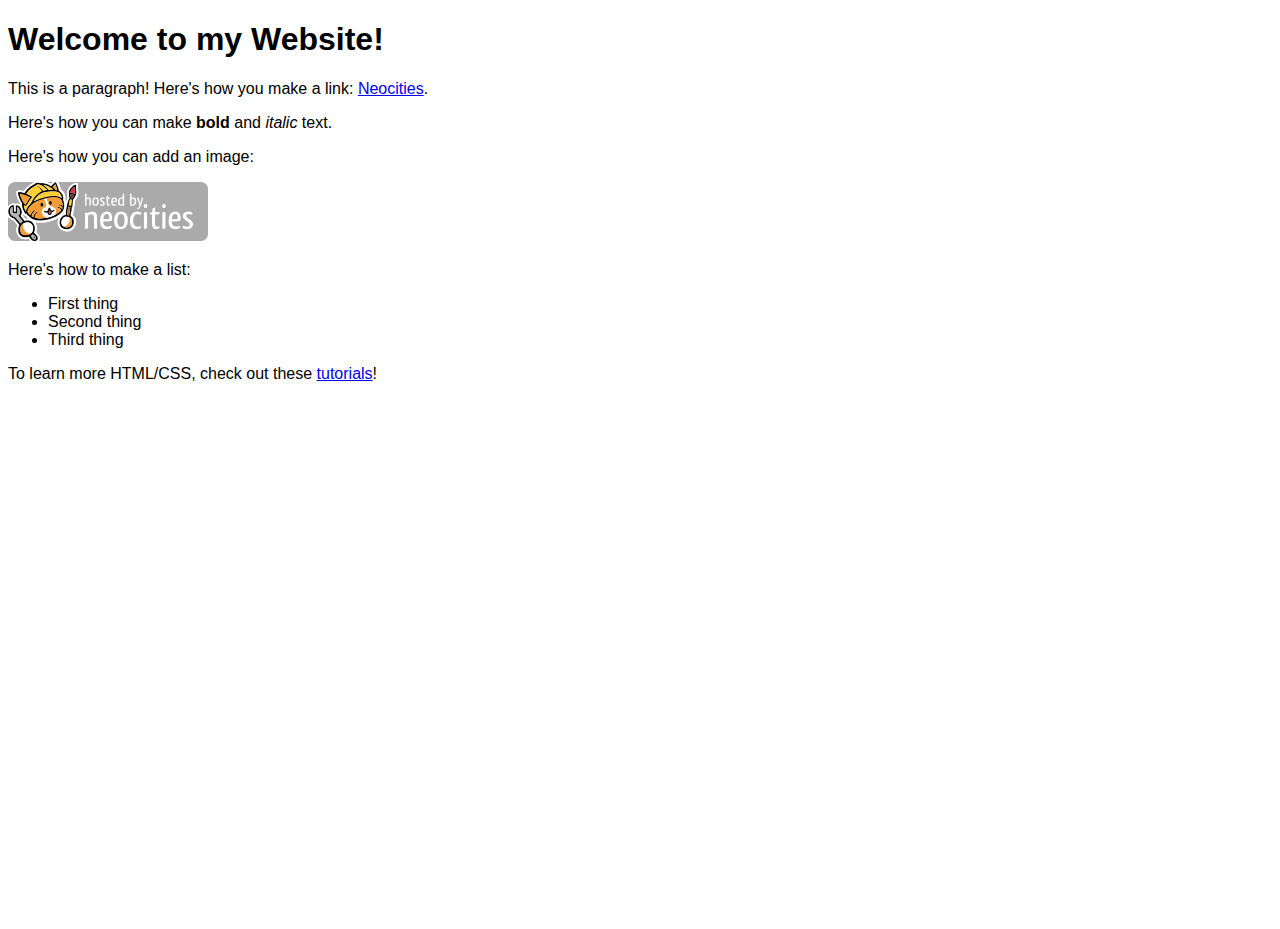
<file: versions/neocities-nailxiv/index.html>
<!DOCTYPE html>
<html>
  <head>
    <meta charset="UTF-8">
    <meta name="viewport" content="width=device-width, initial-scale=1.0">
    <title>The web site of nailxiv</title>
    <!-- The style.css file allows you to change the look of your web pages.
         If you include the next line in all your web pages, they will all share the same look.
         This makes it easier to make new pages for your site. -->
    <link href="/style.css" rel="stylesheet" type="text/css" media="all">
  </head>
  <body>
    <h1>Welcome to my Website!</h1>

    <p>This is a paragraph! Here's how you make a link: <a href="https://neocities.org">Neocities</a>.</p>

    <p>Here's how you can make <strong>bold</strong> and <em>italic</em> text.</p>

    <p>Here's how you can add an image:</p>
    <img src="/neocities.png">

    <p>Here's how to make a list:</p>

    <ul>
      <li>First thing</li>
      <li>Second thing</li>
      <li>Third thing</li>
    </ul>

    <p>To learn more HTML/CSS, check out these <a href="https://neocities.org/tutorials">tutorials</a>!</p>
  </body>
</html>
</file>
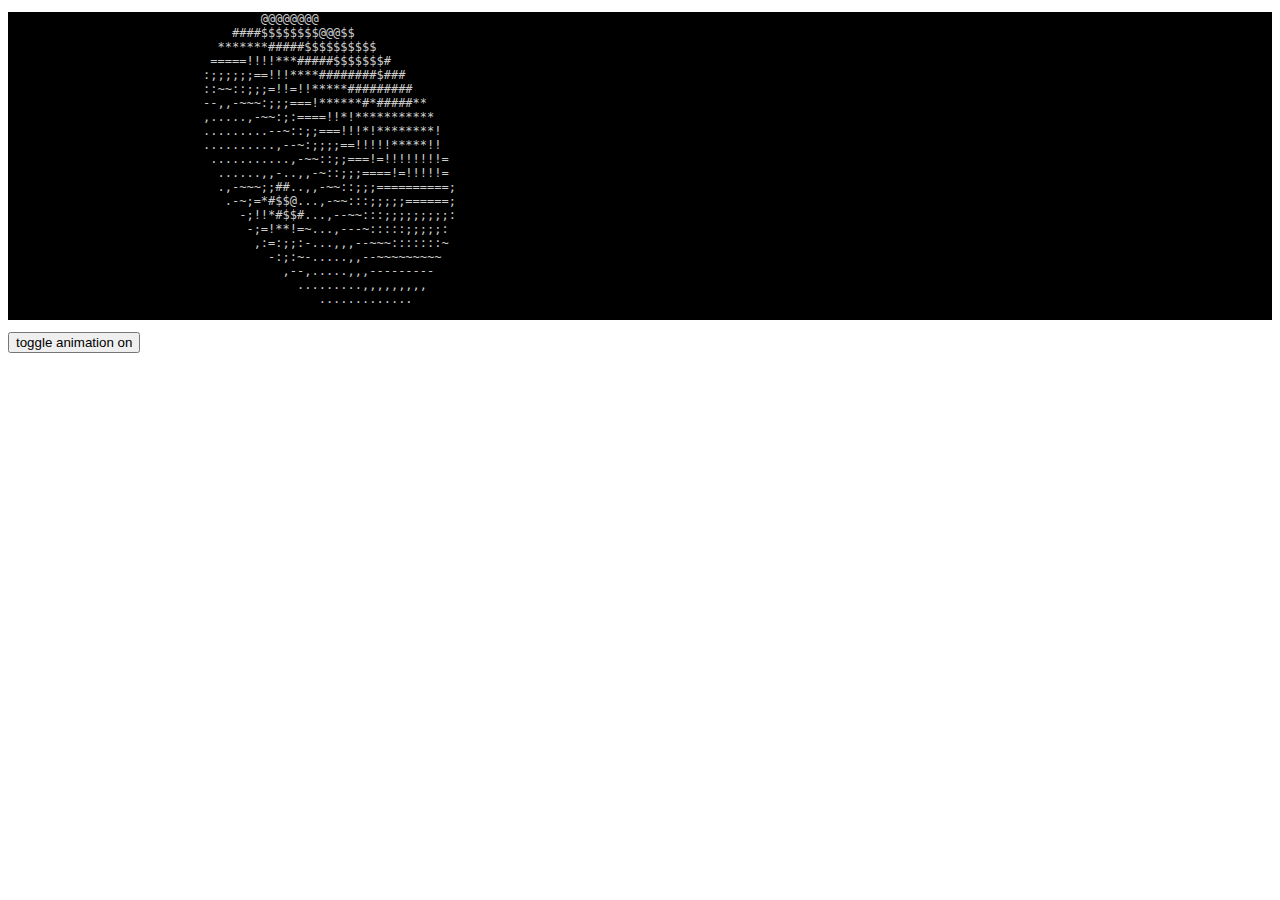
<file: donut.html>
<!DOCTYPE html>
<html lang ="en">
    <head>
        <!-- <title>JavaScript Output Example</title> -->
        <title>Donut</title>
    </head>
    <body>
        <pre id="d" style="background-color: #000; color: #ccc; font-size: 9pt;"></pre>
        <button id="toggle" value="off" onclick="anim1(); changeButtonText();">toggle animation on</button>
        
        <script>
            function changeButtonText() {
                var element = document.getElementById("toggle");
                if (element.value == "off") {
                    element.value = "on";
                    element.innerHTML = "toggle animation off";
                } else {
                    element.value = "off";
                    element.innerHTML = "toggle animation on";
                }
            }

            /* 
            // source: https://github.com/EvanZhouDev/donut-js & chat-gpt prompt: "is there a way to show javascript output on an html website?"

            <div id="output"></div>
            // Select the output element by its id
            var outputElement = document.getElementById("output");
            
            // // Your JavaScript code to generate output
            // var result = "Hello, JavaScript Output!";
            // result = "it no worky"

            // Update the content of the output element
            outputElement.innerHTML = result;
            */
            
            /**                                             **/

            // source: https://www.a1k0n.net/2011/07/20/donut-math.html
            (function() {
            var _onload = function() {
            var pretag = document.getElementById('d');
            var canvastag = document.getElementById('canvasdonut');

            var tmr1 = undefined, tmr2 = undefined;
            var A=1, B=1;

            // This is copied, pasted, reformatted, and ported directly from my original
            // donut.c code
            var asciiframe=function() {
                var b=[];
                var z=[];
                A += 0.07;
                B += 0.03;
                var cA=Math.cos(A), sA=Math.sin(A),
                    cB=Math.cos(B), sB=Math.sin(B);
                for(var k=0;k<1760;k++) {
                b[k]=k%80 == 79 ? "\n" : " ";
                z[k]=0;
                }
                for(var j=0;j<6.28;j+=0.07) { // j <=> theta
                var ct=Math.cos(j),st=Math.sin(j);
                for(i=0;i<6.28;i+=0.02) {   // i <=> phi
                    var sp=Math.sin(i),cp=Math.cos(i),
                        h=ct+2, // R1 + R2*cos(theta)
                        D=1/(sp*h*sA+st*cA+5), // this is 1/z
                        t=sp*h*cA-st*sA; // this is a clever factoring of some of the terms in x' and y'

                    var x=0|(40+30*D*(cp*h*cB-t*sB)),
                        y=0|(12+15*D*(cp*h*sB+t*cB)),
                        o=x+80*y,
                        N=0|(8*((st*sA-sp*ct*cA)*cB-sp*ct*sA-st*cA-cp*ct*sB));
                    if(y<22 && y>=0 && x>=0 && x<79 && D>z[o])
                    {
                    z[o]=D;
                    b[o]=".,-~:;=!*#$@"[N>0?N:0];
                    }
                }
                }
                pretag.innerHTML = b.join("");
            };

            window.anim1 = function() {
                if(tmr1 === undefined) {
                tmr1 = setInterval(asciiframe, 50);
                } else {
                clearInterval(tmr1);
                tmr1 = undefined;
                }
            };

            // This is a reimplementation according to my math derivation on the page
            var R1 = 1;
            var R2 = 2;
            var K1 = 150;
            var K2 = 5;
            var canvasframe=function() {
                var ctx = canvastag.getContext('2d');
                ctx.fillStyle='#000';
                ctx.fillRect(0, 0, ctx.canvas.width, ctx.canvas.height);

                if(tmr1 === undefined) { // only update A and B if the first animation isn't doing it already
                A += 0.07;
                B += 0.03;
                }
                // precompute cosines and sines of A, B, theta, phi, same as before
                var cA=Math.cos(A), sA=Math.sin(A),
                    cB=Math.cos(B), sB=Math.sin(B);
                for(var j=0;j<6.28;j+=0.3) { // j <=> theta
                var ct=Math.cos(j),st=Math.sin(j); // cosine theta, sine theta
                for(i=0;i<6.28;i+=0.1) {   // i <=> phi
                    var sp=Math.sin(i),cp=Math.cos(i); // cosine phi, sine phi
                    var ox = R2 + R1*ct, // object x, y = (R2,0,0) + (R1 cos theta, R1 sin theta, 0)
                        oy = R1*st;

                    var x = ox*(cB*cp + sA*sB*sp) - oy*cA*sB; // final 3D x coordinate
                    var y = ox*(sB*cp - sA*cB*sp) + oy*cA*cB; // final 3D y
                    var ooz = 1/(K2 + cA*ox*sp + sA*oy); // one over z
                    var xp=(150+K1*ooz*x); // x' = screen space coordinate, translated and scaled to fit our 320x240 canvas element
                    var yp=(120-K1*ooz*y); // y' (it's negative here because in our output, positive y goes down but in our 3D space, positive y goes up)
                    // luminance, scaled back to 0 to 1
                    var L=0.7*(cp*ct*sB - cA*ct*sp - sA*st + cB*(cA*st - ct*sA*sp));
                    if(L > 0) {
                    ctx.fillStyle = 'rgba(255,255,255,'+L+')';
                    ctx.fillRect(xp, yp, 1.5, 1.5);
                    }
                }
                }
            }


            window.anim2 = function() {
                if(tmr2 === undefined) {
                tmr2 = setInterval(canvasframe, 50);
                } else {
                clearInterval(tmr2);
                tmr2 = undefined;
                }
            };

            asciiframe();
            canvasframe();
            }

            if(document.all)
            window.attachEvent('onload',_onload);
            else
            window.addEventListener("load",_onload,false);
            })();

        </script>

    </body>
</html>
</file>
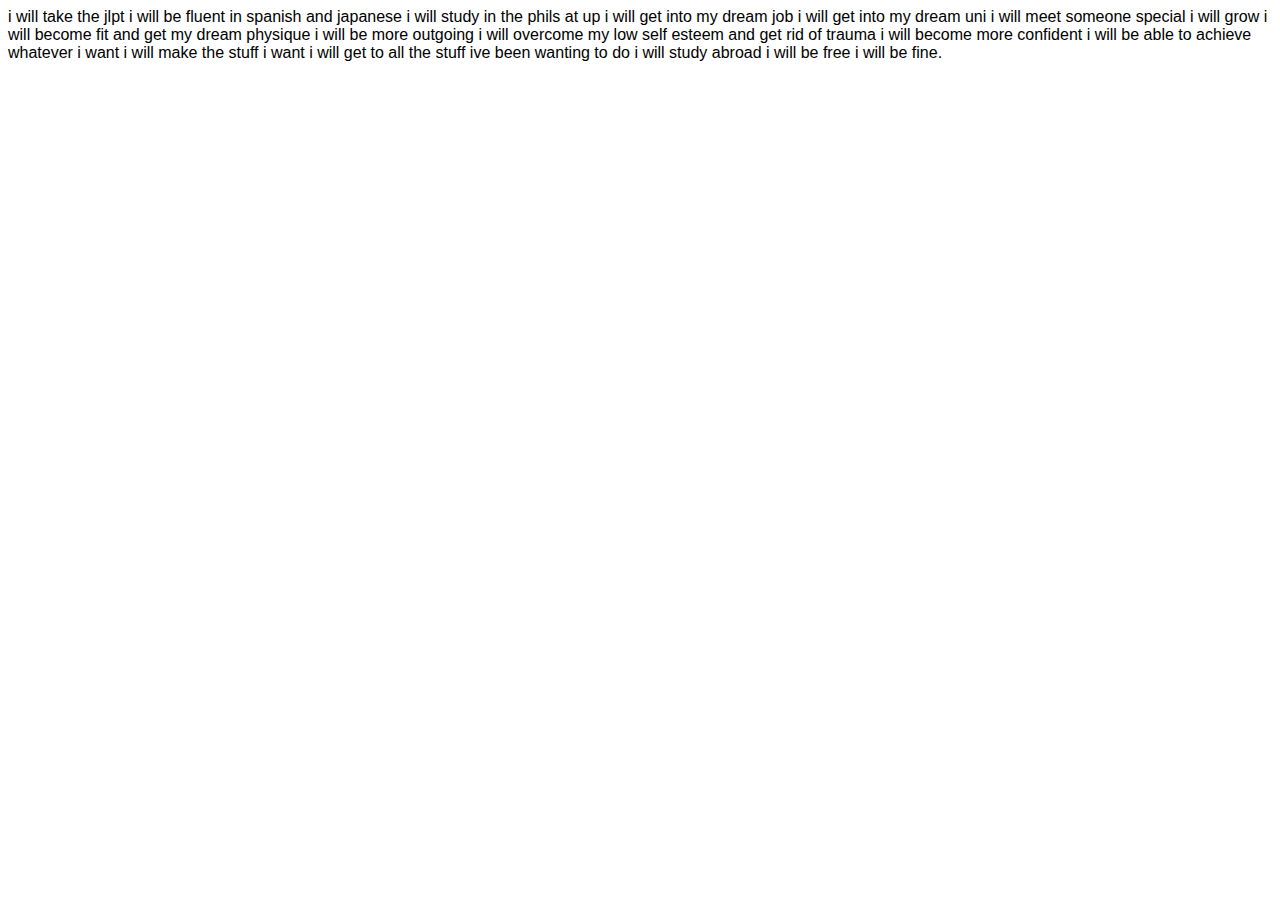
<file: pages/blog.html>
<!DOCTYPE html>
<html>
    <head>
        <meta charset="utf-8">
        <meta http-equiv="x-ua-compatible" content="ie=edge">
        <meta name="viewport" content="width=device-width, initial-scale=1.0">

        <title>Blog</title>
        <meta name="keywords" content="personal, homepage, landing page, links">
        <meta name="author" content="nai2K, yoru2kei, 01001011">
        <meta name="description" content="site where peeps can reach me in other sites. Also a place where I put all my personal stuff">
        <meta name="description" content="bloggie doggie">

        <meta property="og:url" content="https://nailxiv.neocities.org/" />
        <meta property="og:title" content="nai2K's Homepage" />
        <meta property="og:description" content="site where peeps can reach me in other sites. Also a place where I put all my personal stuff" />
        <meta property="og:site_name" content="nailxiv.neocities.org" />
        <meta property="og:image" content="https://nailxiv.neocities.org/assets/nai2k-metal-cropped.png" />
        <meta property="og:type" content="website" />
        <meta property="og:locale" content="en_US" />
        <meta property="og:locale:alternate" content="fil_PH" />
        <meta property="og:locale:alternate" content="jp_JP" />
        <meta property="og:locale:alternate" content="es_ES" />
        <meta property="og:locale:alternate" content="fr_FR" />
        <meta property="og:locale:alternate" content="en_GB" />
        <meta property="og:locale:alternate" content="pt_PT" />
        <meta property="og:locale:alternate" content="pt_BR" />

        <link rel="icon" type="image/png" sizes="32x32" href="/assets/nai2k-metal.png">
        <link rel="icon" type="image/png" sizes="16x16" href="/assets/nai2k-metal.png">
        <link rel="shortcut icon" href="/assets/favicon.ico">
        <link rel="apple-touch-icon" sizes="256x256" href="/assets/secret_favicon256.png">
        <link rel="mask-icon" href="/assets/neocities_button.gif" color="##245DDA">
        <meta name="theme-color" content="#000000">

        <link rel="stylesheet" href="/style.css">
        <script src="/script.js" async></script>

        <meta name="google-site-verification" content="<!-- FIXME -->" />
        <link href="https://twitter.com/lumpyan" rel="me">

        <style type="text/css"></style>
        <script></script>

        <audio id="sploon" src="https://youtu.be/fTxZJ0rtW-o?si=VoajGT1XJlDzMQ8H" preload="auto"></audio>
    </head>
    <body>
        i will take the jlpt
        i will be fluent in spanish and japanese
        i will study in the phils at up
        i will get into my dream job
        i will get into my dream uni
        i will meet someone special
        i will grow
        i will become fit and get my dream physique
        i will be more outgoing
        i will overcome my low self esteem and get rid of trauma
        i will become more confident
        i will be able to achieve whatever i want
        i will make the stuff i want
        i will get to all the stuff ive been wanting to do
        i will study abroad
        i will be free
        i will be fine.
        <html>
            <div>
                <span></span>
            </div>
        </html>
    </body>
</html>
</file>
<file: style.css>
/* CSS is how you can add style to your website, such as colors, fonts, and positioning of your
   HTML content. To learn how to do something, just try searching Google for questions like
   "how to change link color." */

/* Testing: variables for colors */
:root { /* root selector */
  --red: #ff0000 /* variables must start with the two dashes */
}

body {
  background-color: white;
  color: black;
  font-family: Verdana, 'Arimo', sans-serif;
  font-display: swap;
  min-height: 100vh; /* vh = viewport height so displays it to max of viewport height */
  /* text-align: center; */
}

.logo {
  width: 333px;
  padding: 9px;

  &.socmed {
    width: 33px;
    height: 33px;
    vertical-align: middle; /* aligns image with the text */
  }
}

.social {
  display: block;
  max-width: 500px;
  margin: 0 auto 15px auto;
  padding: 10px 5px;
  color: #000;
  border: 3px solid #000;
  border-radius: 25px;
  text-decoration: none; /* removes line underneath link */
  transition: all 222ms ease-in-out, transform .2s; /* can separate different transitions with comma. used transform to enlarge links when hovering. dunno if this is even working tho */

  &:hover {
    background-color: #000;
    color: #fff;
    transform: scale(1.02); /* transform links to scale x1.02. I wanted it to be a subtle change */
  } 

  &.carrd { /* pseudo-selector again or is it? Need to read up on this & thingy. Might be pseudo-element */
    background-color: #000;
    color: #fff;
    /* border: 3px solid var(--red); */

    &:hover {
      background-color: var(--red);
      color: #fff;
      border: 3px solid var(--red);
    }
  }

  /* editing hover colors */
  /* if you put this at the end instead of before the carrd pseudo-element(?), it applies to all elements of the class */
  /* &:hover {
    background-color: var(--red);
    color: #fff;
    transform: scale(1.02);
  } */
}

/* It dont work br 🙈 
  10.04 edit/fix?: it was inside the .social class. FIXME IT WORK NOW BUT NO WORKY AT SAME TIME */
.vidya {
  /* position: absolute; */
  margin: auto;
  /* top: 50%; */
  left: 50%;
  /* transform: translate(-50%, -50%); */
}

/*
 * doesn't work. I think it's because I didn't set display to "block". The way it looks as is fine for rn
.web_buttons {
  display: flex; /* flex box(?) on every device (no need to worry abt media queries).

  a {
    flex: 1;
    padding: 5px 10px;
    margin-right: 10px;

    &:last-child { /* pseudo-selector(?). So that last element of any length list gets 0px margin (i think)
      margin-right: 0px;
    }
  }
}
*/

/* code from w3schools.com collapsible how to */

/* Style the button that is used to open and close the collapsible content */
.collapsible {
  background-color: #fff;
  color: #333;
  cursor: pointer;
  padding: 18px;
  width: 100%;
  border: none;
  text-align: left;
  outline: none;
  font-size: 15px;
}

/* Add a background color to the button if it is clicked on (add the .active class with JS), and when you move the mouse over it (hover) */
.active, .collapsible:hover {
  background-color: #aaa;
}

/* extra attributes for collapsible after opening(?) */
.collapsible:after {
  content: "\002B";
  color: white;
  font-weight: bold;
  float: right;
  margin-left: 5px;
}


.active:after {
  content: "\2212";
}

/* Style the collapsible content. Note: hidden by default */
.content {
  padding: 0 18px;
  max-height: 0;
  overflow: hidden;
  transition: max-height 0.2s ease-out;
  background-color: #eee;
}

/* code from: redstapler.co how to add loading animation to website */

/* background color and setting up positions for items in loader */
.loader-wrapper {
  width: 100%;
  height: 100%;
  position: absolute;
  top: 0;
  left: 0;
  background-color: #000;
  display: flex;
  justify-content: center;
  align-items: center;
}

.loader {
  display: inline-block;
  width: 30px;
  height: 30px;
  position: relative;
  border: 4px solid #fff;
  animation: loader 3s infinite ease;
}

.loader-inner {
  vertical-align: top;
  display: inline-block;
  width: 100%;
  background-color: #fff;
  animation: loader inner 3s infinite ease-in;
}

@keyframes loader {
  0% { transform: rotate(0deg); }
  25% { transform: rotate(180deg); }
  50% { transform: rotate(180deg); }
  75% { transform: rotate(360deg); }
  100% { transform: rotate(360deg); }
}

@keyframes loader-inner {
  0% { height: 0%; }
  25% { height: 0%; }
  50% { height: 100%; }
  75% { height: 100%; }
  100% { height: 0%; }
}
</file>
